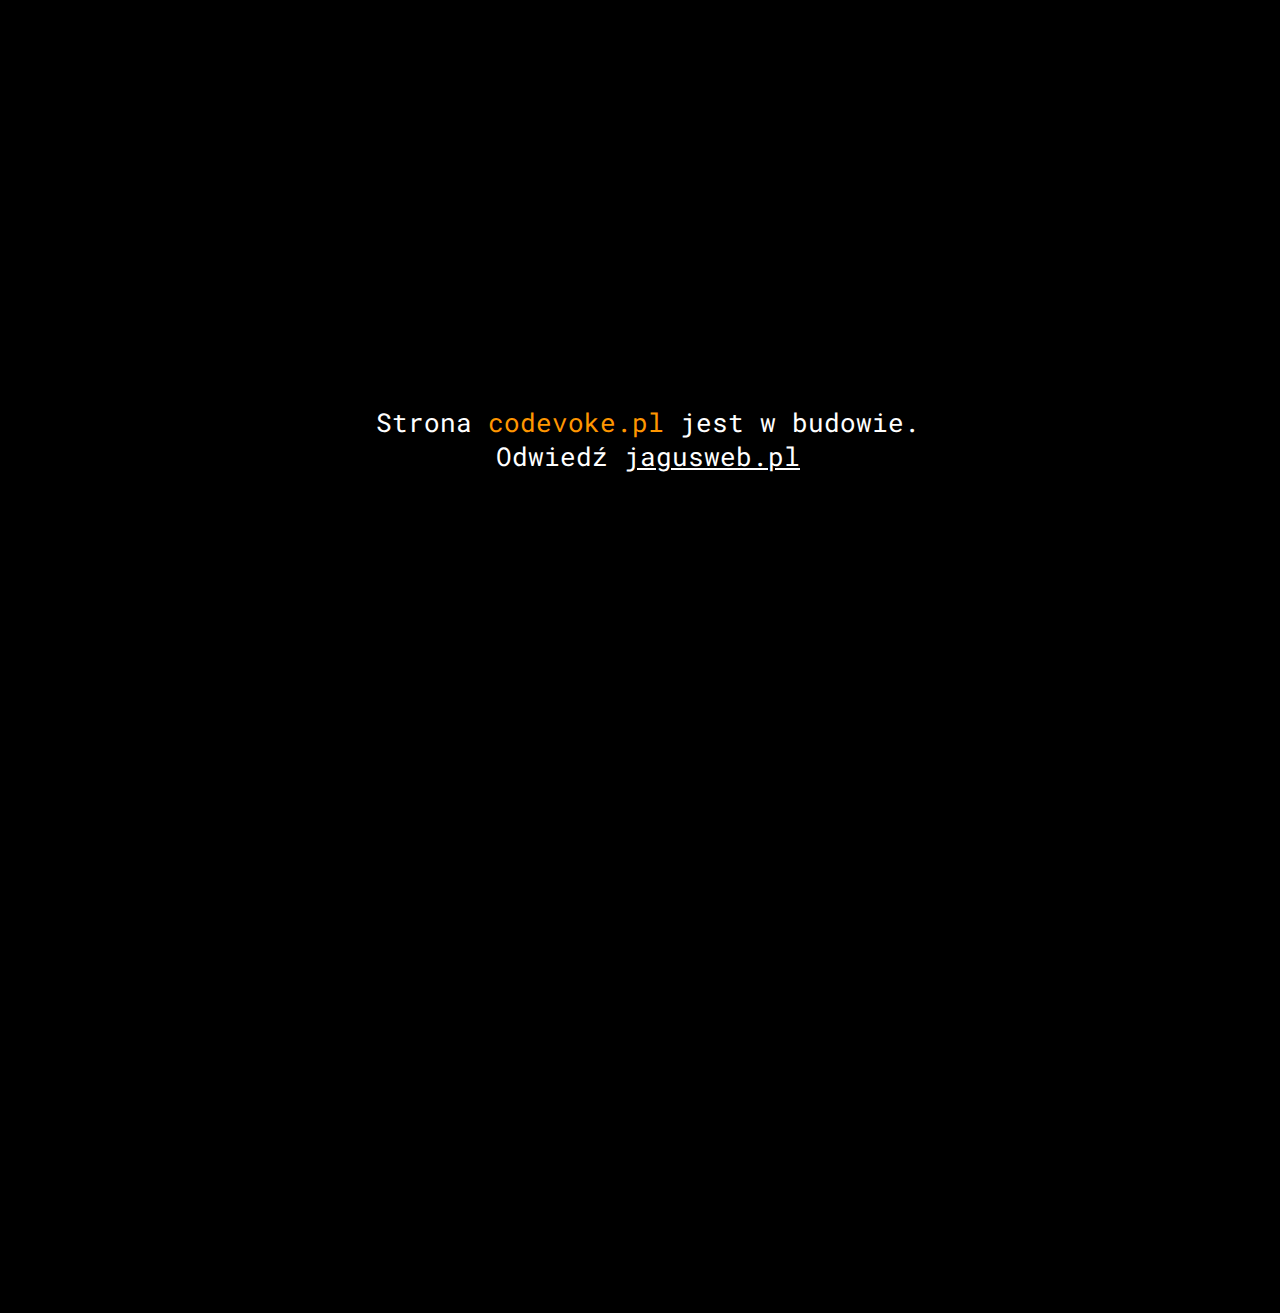
<file: work in progress/index.html>
<html>
    <head>
        <meta charset="utf-8">
        <link rel="stylesheet" href="style.css">
        <title>Codevoke</title>
    </head>
    <body>
        <p>Strona <span style="color: #ff9600">codevoke.pl</span> jest w budowie.<br> Odwiedź <a id="jagusweb" href="https://jagusweb.pl">jagusweb.pl</a></p>
    </body>
</html>
</file>
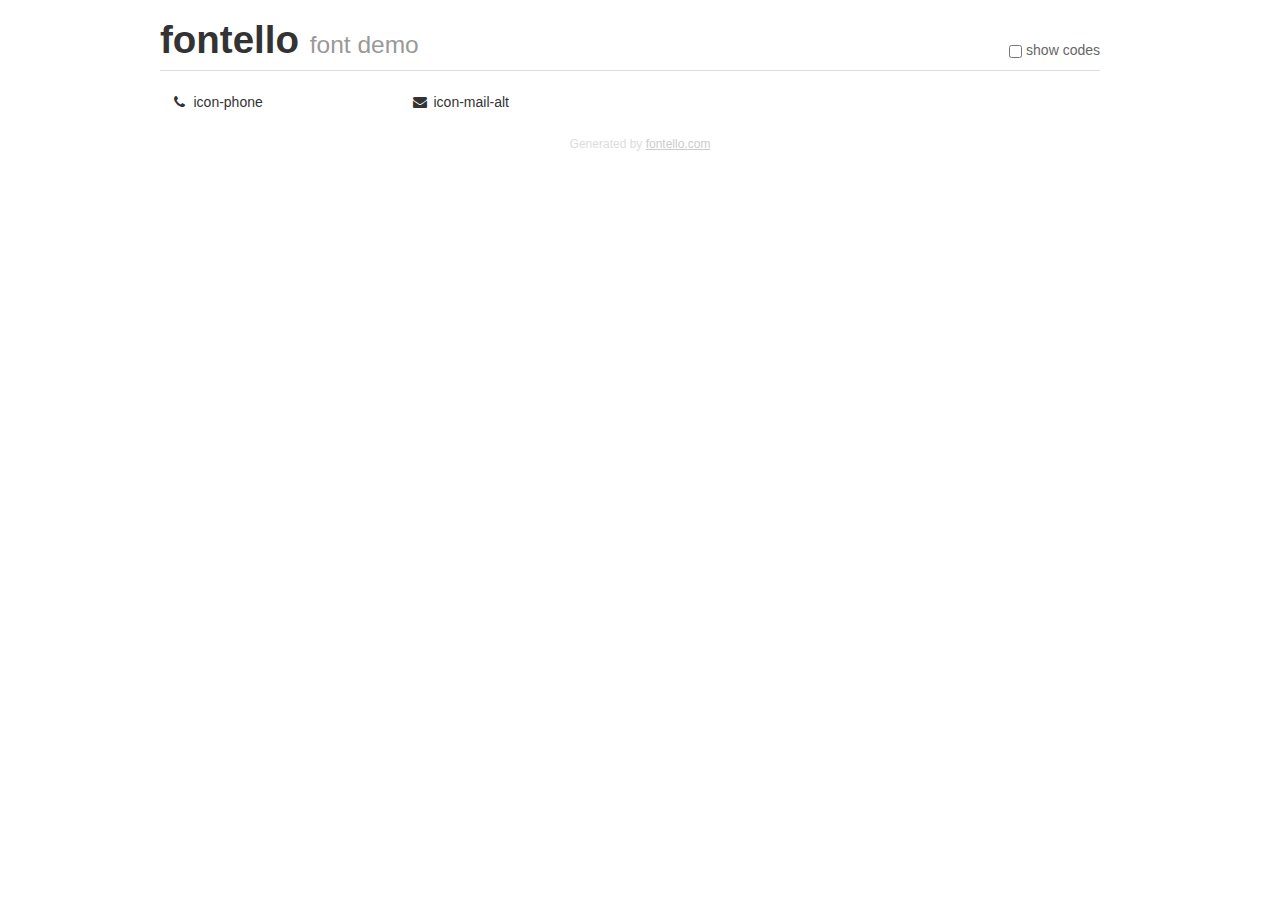
<file: fontello-825e14f6/demo.html>
<!DOCTYPE html>
<html>
  <head><!--[if lt IE 9]><script language="javascript" type="text/javascript" src="//html5shim.googlecode.com/svn/trunk/html5.js"></script><![endif]-->
    <meta charset="UTF-8"><style>/*
 * Bootstrap v2.2.1
 *
 * Copyright 2012 Twitter, Inc
 * Licensed under the Apache License v2.0
 * http://www.apache.org/licenses/LICENSE-2.0
 *
 * Designed and built with all the love in the world @twitter by @mdo and @fat.
 */
.clearfix {
  *zoom: 1;
}
.clearfix:before,
.clearfix:after {
  display: table;
  content: "";
  line-height: 0;
}
.clearfix:after {
  clear: both;
}
html {
  font-size: 100%;
  -webkit-text-size-adjust: 100%;
  -ms-text-size-adjust: 100%;
}
a:focus {
  outline: thin dotted #333;
  outline: 5px auto -webkit-focus-ring-color;
  outline-offset: -2px;
}
a:hover,
a:active {
  outline: 0;
}
button,
input,
select,
textarea {
  margin: 0;
  font-size: 100%;
  vertical-align: middle;
}
button,
input {
  *overflow: visible;
  line-height: normal;
}
button::-moz-focus-inner,
input::-moz-focus-inner {
  padding: 0;
  border: 0;
}
body {
  margin: 0;
  font-family: "Helvetica Neue", Helvetica, Arial, sans-serif;
  font-size: 14px;
  line-height: 20px;
  color: #333;
  background-color: #fff;
}
a {
  color: #08c;
  text-decoration: none;
}
a:hover {
  color: #005580;
  text-decoration: underline;
}
.row {
  margin-left: -20px;
  *zoom: 1;
}
.row:before,
.row:after {
  display: table;
  content: "";
  line-height: 0;
}
.row:after {
  clear: both;
}
[class*="span"] {
  float: left;
  min-height: 1px;
  margin-left: 20px;
}
.container,
.navbar-static-top .container,
.navbar-fixed-top .container,
.navbar-fixed-bottom .container {
  width: 940px;
}
.span12 {
  width: 940px;
}
.span11 {
  width: 860px;
}
.span10 {
  width: 780px;
}
.span9 {
  width: 700px;
}
.span8 {
  width: 620px;
}
.span7 {
  width: 540px;
}
.span6 {
  width: 460px;
}
.span5 {
  width: 380px;
}
.span4 {
  width: 300px;
}
.span3 {
  width: 220px;
}
.span2 {
  width: 140px;
}
.span1 {
  width: 60px;
}
[class*="span"].pull-right,
.row-fluid [class*="span"].pull-right {
  float: right;
}
.container {
  margin-right: auto;
  margin-left: auto;
  *zoom: 1;
}
.container:before,
.container:after {
  display: table;
  content: "";
  line-height: 0;
}
.container:after {
  clear: both;
}
p {
  margin: 0 0 10px;
}
.lead {
  margin-bottom: 20px;
  font-size: 21px;
  font-weight: 200;
  line-height: 30px;
}
small {
  font-size: 85%;
}
h1 {
  margin: 10px 0;
  font-family: inherit;
  font-weight: bold;
  line-height: 20px;
  color: inherit;
  text-rendering: optimizelegibility;
}
h1 small {
  font-weight: normal;
  line-height: 1;
  color: #999;
}
h1 {
  line-height: 40px;
}
h1 {
  font-size: 38.5px;
}
h1 small {
  font-size: 24.5px;
}
body {
  margin-top: 90px;
}
.header {
  position: fixed;
  top: 0;
  left: 50%;
  margin-left: -480px;
  background-color: #fff;
  border-bottom: 1px solid #ddd;
  padding-top: 10px;
  z-index: 10;
}
.footer {
  color: #ddd;
  font-size: 12px;
  text-align: center;
  margin-top: 20px;
}
.footer a {
  color: #ccc;
  text-decoration: underline;
}
.the-icons {
  font-size: 14px;
  line-height: 24px;
}
.switch {
  position: absolute;
  right: 0;
  bottom: 10px;
  color: #666;
}
.switch input {
  margin-right: 0.3em;
}
.codesOn .i-name {
  display: none;
}
.codesOn .i-code {
  display: inline;
}
.i-code {
  display: none;
}
@font-face {
      font-family: 'fontello';
      src: url('./font/fontello.eot?27757087');
      src: url('./font/fontello.eot?27757087#iefix') format('embedded-opentype'),
           url('./font/fontello.woff?27757087') format('woff'),
           url('./font/fontello.ttf?27757087') format('truetype'),
           url('./font/fontello.svg?27757087#fontello') format('svg');
      font-weight: normal;
      font-style: normal;
    }
     
     
    .demo-icon
    {
      font-family: "fontello";
      font-style: normal;
      font-weight: normal;
      speak: none;
     
      display: inline-block;
      text-decoration: inherit;
      width: 1em;
      margin-right: .2em;
      text-align: center;
      /* opacity: .8; */
     
      /* For safety - reset parent styles, that can break glyph codes*/
      font-variant: normal;
      text-transform: none;
     
      /* fix buttons height, for twitter bootstrap */
      line-height: 1em;
     
      /* Animation center compensation - margins should be symmetric */
      /* remove if not needed */
      margin-left: .2em;
     
      /* You can be more comfortable with increased icons size */
      /* font-size: 120%; */
     
      /* Font smoothing. That was taken from TWBS */
      -webkit-font-smoothing: antialiased;
      -moz-osx-font-smoothing: grayscale;
     
      /* Uncomment for 3D effect */
      /* text-shadow: 1px 1px 1px rgba(127, 127, 127, 0.3); */
    }
     </style>
    <link rel="stylesheet" href="css/animation.css"><!--[if IE 7]><link rel="stylesheet" href="css/" + font.fontname + "-ie7.css"><![endif]-->
    <script>
      function toggleCodes(on) {
        var obj = document.getElementById('icons');
      
        if (on) {
          obj.className += ' codesOn';
        } else {
          obj.className = obj.className.replace(' codesOn', '');
        }
      }
      
    </script>
  </head>
  <body>
    <div class="container header">
      <h1>fontello <small>font demo</small></h1>
      <label class="switch">
        <input type="checkbox" onclick="toggleCodes(this.checked)">show codes
      </label>
    </div>
    <div class="container" id="icons">
      <div class="row">
        <div class="the-icons span3" title="Code: 0xe800"><i class="demo-icon icon-phone">&#xe800;</i> <span class="i-name">icon-phone</span><span class="i-code">0xe800</span></div>
        <div class="the-icons span3" title="Code: 0xf0e0"><i class="demo-icon icon-mail-alt">&#xf0e0;</i> <span class="i-name">icon-mail-alt</span><span class="i-code">0xf0e0</span></div>
      </div>
    </div>
    <div class="container footer">Generated by <a href="http://fontello.com">fontello.com</a></div>
  </body>
</html>
</file>
<file: work in progress/style.css>
@import url('https://fonts.googleapis.com/css?family=Roboto+Mono');

@keyframes fadeIn
{
    from
    {
        opacity: 0;
    }
    to
    {
        opacity: 1;
    }
}

body
{
    font-family: 'Roboto Mono', monospace;
    font-size: 26px;
    background: black;
    color: white;
    width: 100%;
    height: 100vh;
    overflow: hidden;
    text-align: center;
}

p
{
    margin-top: 45vh;
    vertical-align: center;
    animation-name: fadeIn;
    animation-duration: 3s;
}

#jagusweb
{
    color: white;
    transition: .3s
}

#jagusweb:hover
{
    color: #383838
}

@media (max-width: 1200px) 
{
    body
    {
        font-size: 45px;
    }
}
</file>
<file: fontello-825e14f6/css/animation.css>
/*
   Animation example, for spinners
*/
.animate-spin {
  -moz-animation: spin 2s infinite linear;
  -o-animation: spin 2s infinite linear;
  -webkit-animation: spin 2s infinite linear;
  animation: spin 2s infinite linear;
  display: inline-block;
}
@-moz-keyframes spin {
  0% {
    -moz-transform: rotate(0deg);
    -o-transform: rotate(0deg);
    -webkit-transform: rotate(0deg);
    transform: rotate(0deg);
  }

  100% {
    -moz-transform: rotate(359deg);
    -o-transform: rotate(359deg);
    -webkit-transform: rotate(359deg);
    transform: rotate(359deg);
  }
}
@-webkit-keyframes spin {
  0% {
    -moz-transform: rotate(0deg);
    -o-transform: rotate(0deg);
    -webkit-transform: rotate(0deg);
    transform: rotate(0deg);
  }

  100% {
    -moz-transform: rotate(359deg);
    -o-transform: rotate(359deg);
    -webkit-transform: rotate(359deg);
    transform: rotate(359deg);
  }
}
@-o-keyframes spin {
  0% {
    -moz-transform: rotate(0deg);
    -o-transform: rotate(0deg);
    -webkit-transform: rotate(0deg);
    transform: rotate(0deg);
  }

  100% {
    -moz-transform: rotate(359deg);
    -o-transform: rotate(359deg);
    -webkit-transform: rotate(359deg);
    transform: rotate(359deg);
  }
}
@-ms-keyframes spin {
  0% {
    -moz-transform: rotate(0deg);
    -o-transform: rotate(0deg);
    -webkit-transform: rotate(0deg);
    transform: rotate(0deg);
  }

  100% {
    -moz-transform: rotate(359deg);
    -o-transform: rotate(359deg);
    -webkit-transform: rotate(359deg);
    transform: rotate(359deg);
  }
}
@keyframes spin {
  0% {
    -moz-transform: rotate(0deg);
    -o-transform: rotate(0deg);
    -webkit-transform: rotate(0deg);
    transform: rotate(0deg);
  }

  100% {
    -moz-transform: rotate(359deg);
    -o-transform: rotate(359deg);
    -webkit-transform: rotate(359deg);
    transform: rotate(359deg);
  }
}
</file>
